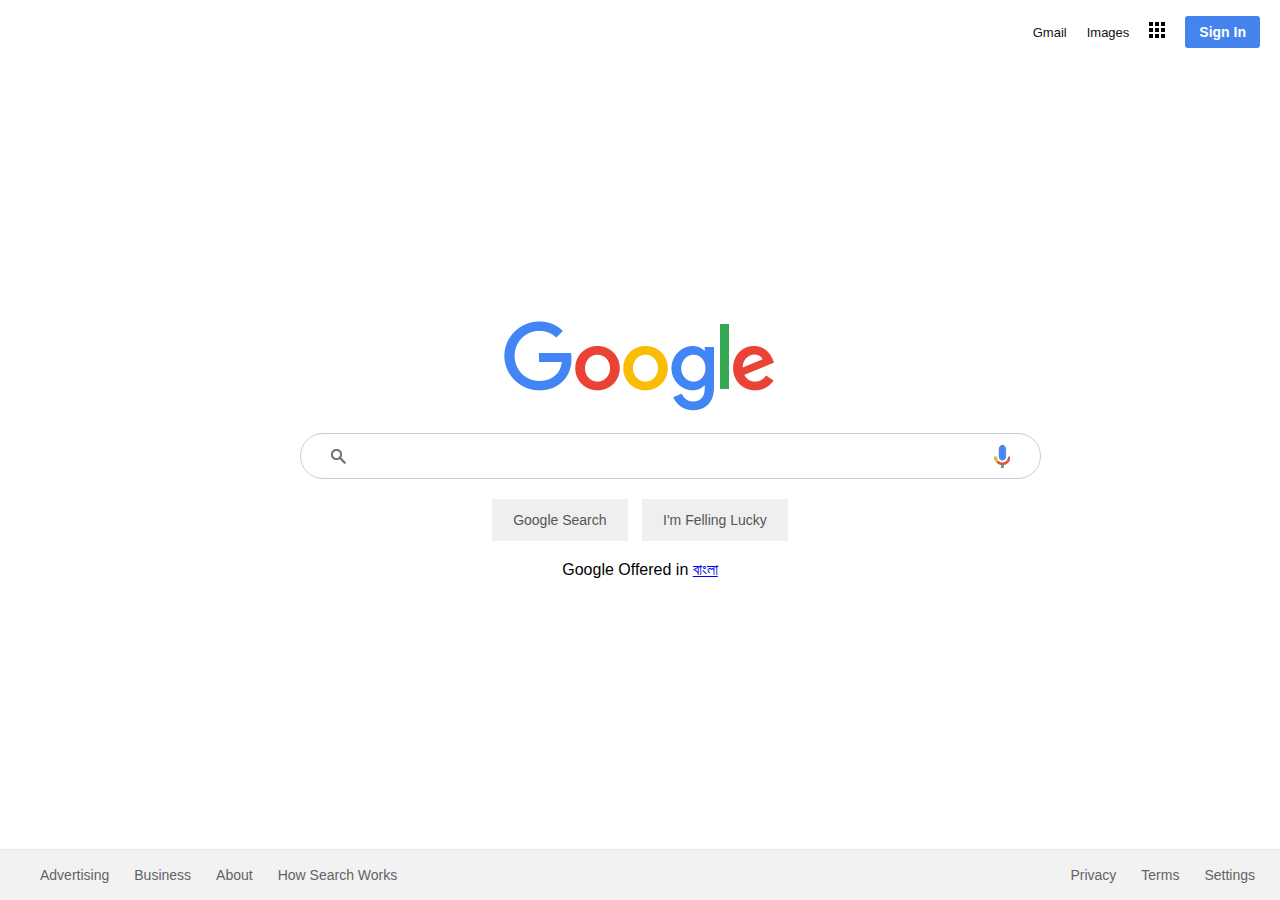
<file: Google-homepage/index.html>
<!DOCTYPE html>
<html lang="en">
<head>
    <meta charset="UTF-8">
    <meta http-equiv="X-UA-Compatible" content="IE=edge">
    <meta name="viewport" content="width=device-width, initial-scale=1.0">
    <link rel="stylesheet" href="style.css">
    <title>Google</title>
</head>
<body>
    <section>
        <header>
            <ul>
                <li><a href="#">Gmail</a></li>
                <li><a href="#">Images</a></li>
                <li><a href="#"><img src="bars.png"></a></li>
                <li><button>Sign In</button></li>
            </ul>
        </header>
        <div class="main">
            <img src="google.png" alt="Google">
            <div class="searchbox">
                <input type="text" class="search">
                <div class="icons">
                    <div><img src="search.png"></div>
                    <div><img src="mic.png"></div>
                </div>
            </div>
            <div class="buttons">
                <button>Google Search</button>
                <button>I'm Felling Lucky</button>
            </div>
            <div class="lang">
                Google Offered in <a href="#">বাংলা</a>
            </div>
        </div>
        <div class="footer">
            <div class="row">
                <ul>
                    <li><a href="#">Advertising</a></li>
                    <li><a href="#">Business</a></li>
                    <li><a href="#">About</a></li>
                    <li><a href="#">How Search Works</a></li>
                </ul>
                <ul>
                    <li><a href="#">Privacy</a></li>
                    <li><a href="#">Terms</a></li>
                    <li><a href="#">Settings</a></li>
                </ul>
            </div>
        </div>
    </section>
</body>
</html>
</file>
<file: Google-homepage/style.css>
body{
    margin: 0;
    padding: 0;
    box-sizing: border-box;
    font-family: Arial, Helvetica, sans-serif;
}
section{
    position: relative;
    width: 100%;
    display: flex;
    justify-content: center;
    align-items: center;
    min-height: 100vh;
}
section header{
    position: absolute;
    top: 0;
    width: 100%;
    display: flex;
    justify-content: flex-end;
    margin-right: 40px;
}
section header ul{
    display: flex;
    justify-content: center;
    align-items: center;
}
section header ul li{
    list-style: none;
    margin-left: 20px;
}
section header ul li a{
    color: #111;
    text-decoration: none;
    font-size: 13px;
}
section header ul li button{
    background: #4584ef;
    border: none;
    outline: none;
    padding: 8px 14px;
    color: #fff;
    font-size: 14px;
    font-weight: bold;
    border-radius: 3px;
    cursor: pointer;
}
section .main{
    width: 680px;
    display: flex;
    flex-direction: column;
    justify-content: center;
    align-items: center;
}
section .main .searchbox{
    position: relative;
    width: 100%;
    margin-top: 20px;
}
section .main .searchbox .search{
    width: 98%;
    padding: 13px;
    padding-left: 60px;
    border-radius: 30px;
    border: 1px solid #ccc;
    outline: none;
    font-size: 16px;
}
section .main .searchbox .icons{
    position: absolute;
    top: 0;
    width: 100%;
    display: flex;
    padding: 12px 30px;
    justify-content: space-between;
    align-items: center;
    pointer-events: none;
}
section .main .buttons{
    margin-top: 20px;
}
section .main .buttons button{
    margin: 0 5px;
    padding: 12px 20px;
    color: #555;
    font-size: 14px;
    border: none;
    cursor: pointer;
    border: 1px solid transparent;
    outline: none;
}
section .main .buttons button:hover{
    border: 1px solid #ccc;
}
section .main .lang{
    margin-top: 20px;
}
section .footer{
    position: absolute;
    bottom: 0;
    left: 0;
    width: 100%;
    background: #f2f2f2;
}
section .footer .row{
    display: flex;
    justify-content: space-between;
    border-top: 1px solid rgba(0, 0, 0, 0.05);
}
section .footer .row ul{
    display: flex;
}
section .footer .row ul li{
    list-style: none;
}
section .footer .row ul li a{
    text-decoration: none;
    font-size: 14px;
    color: #5f6368;
    margin-right: 25px;
}


/*Desktop*/
@media (min-width:1024px){

}

/*Tablet View*/
@media (min-width:769px) and (max-width:1023px){
    section header ul li button{
        background-color: tomato;
    }
}



/*Mobile View*/
@media (max-width:768px){
    section .main .searchbox .search{
        width: 78%;
    }
    section .main .searchbox .icons{
        width: 84%;
    }
    section .footer .row ul{
        display: block;
    }
    section header ul li button{
        background-color: blue;
    }
}
</file>
